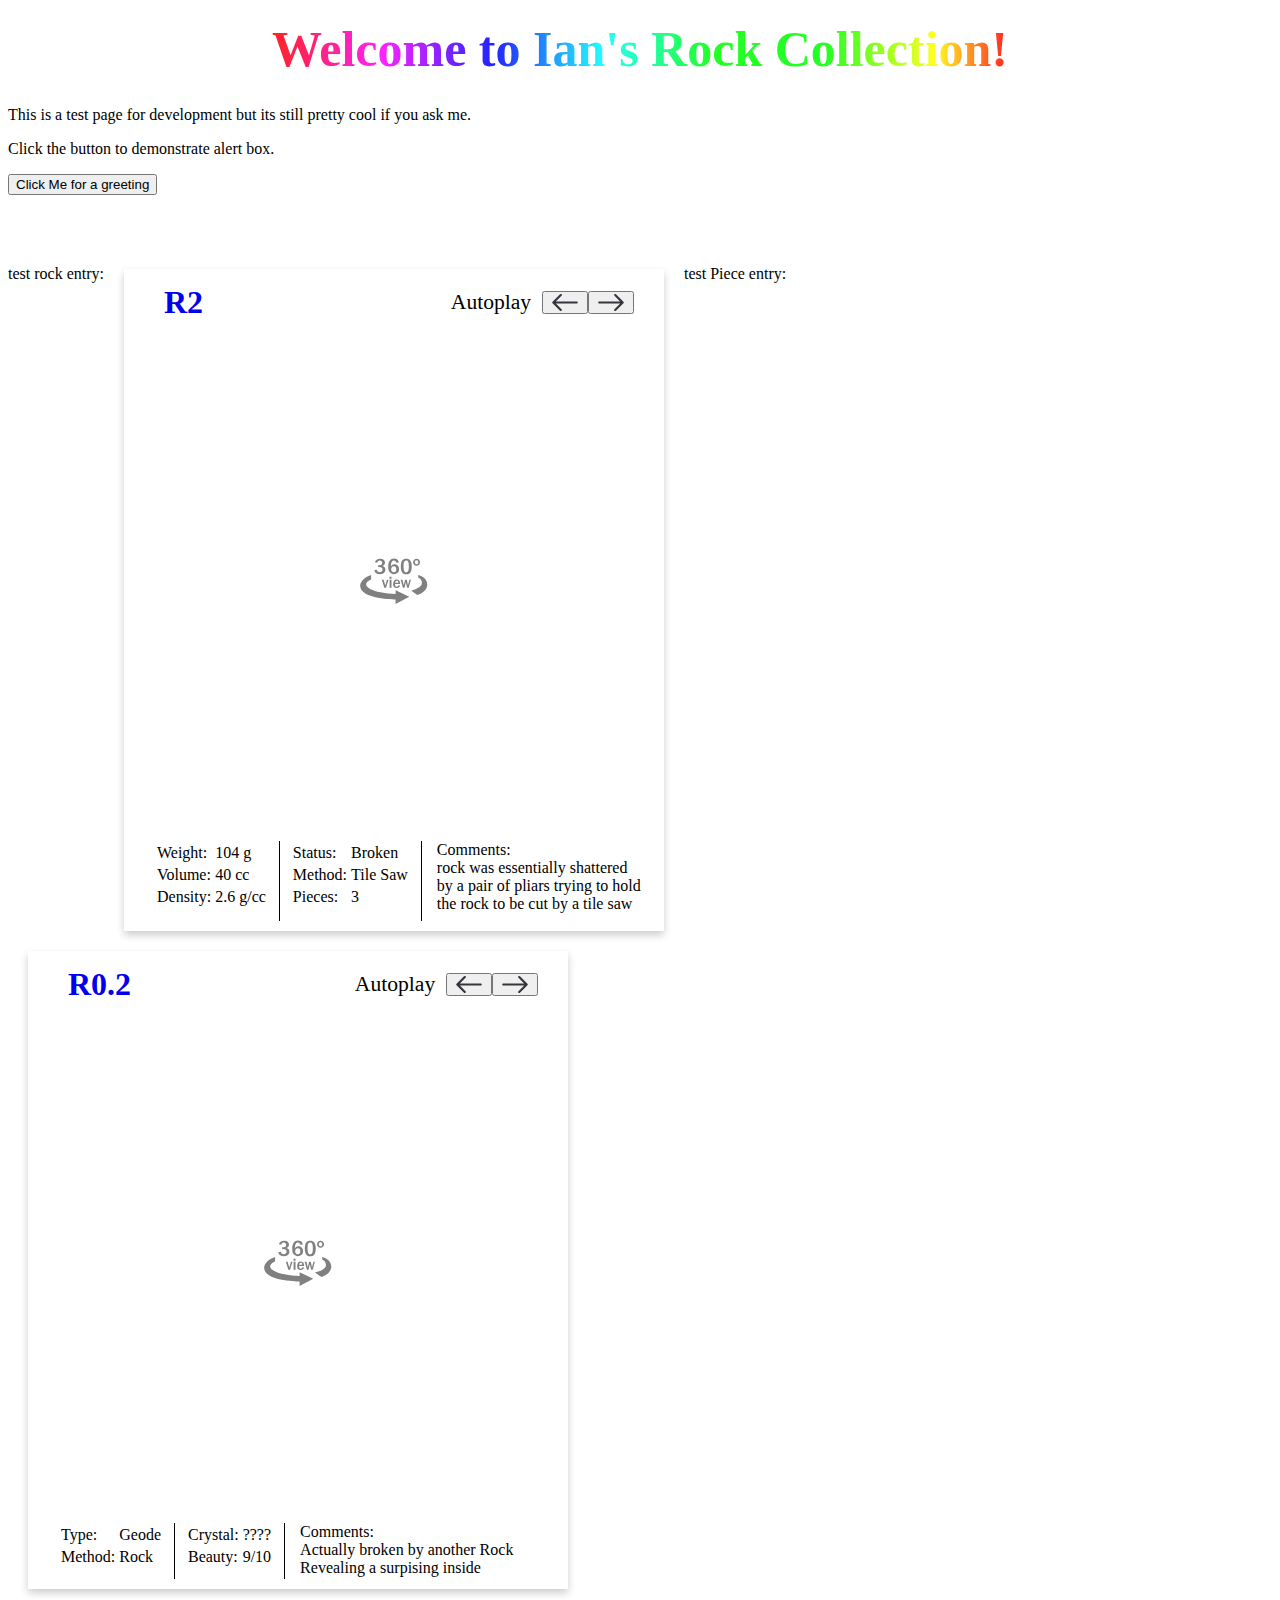
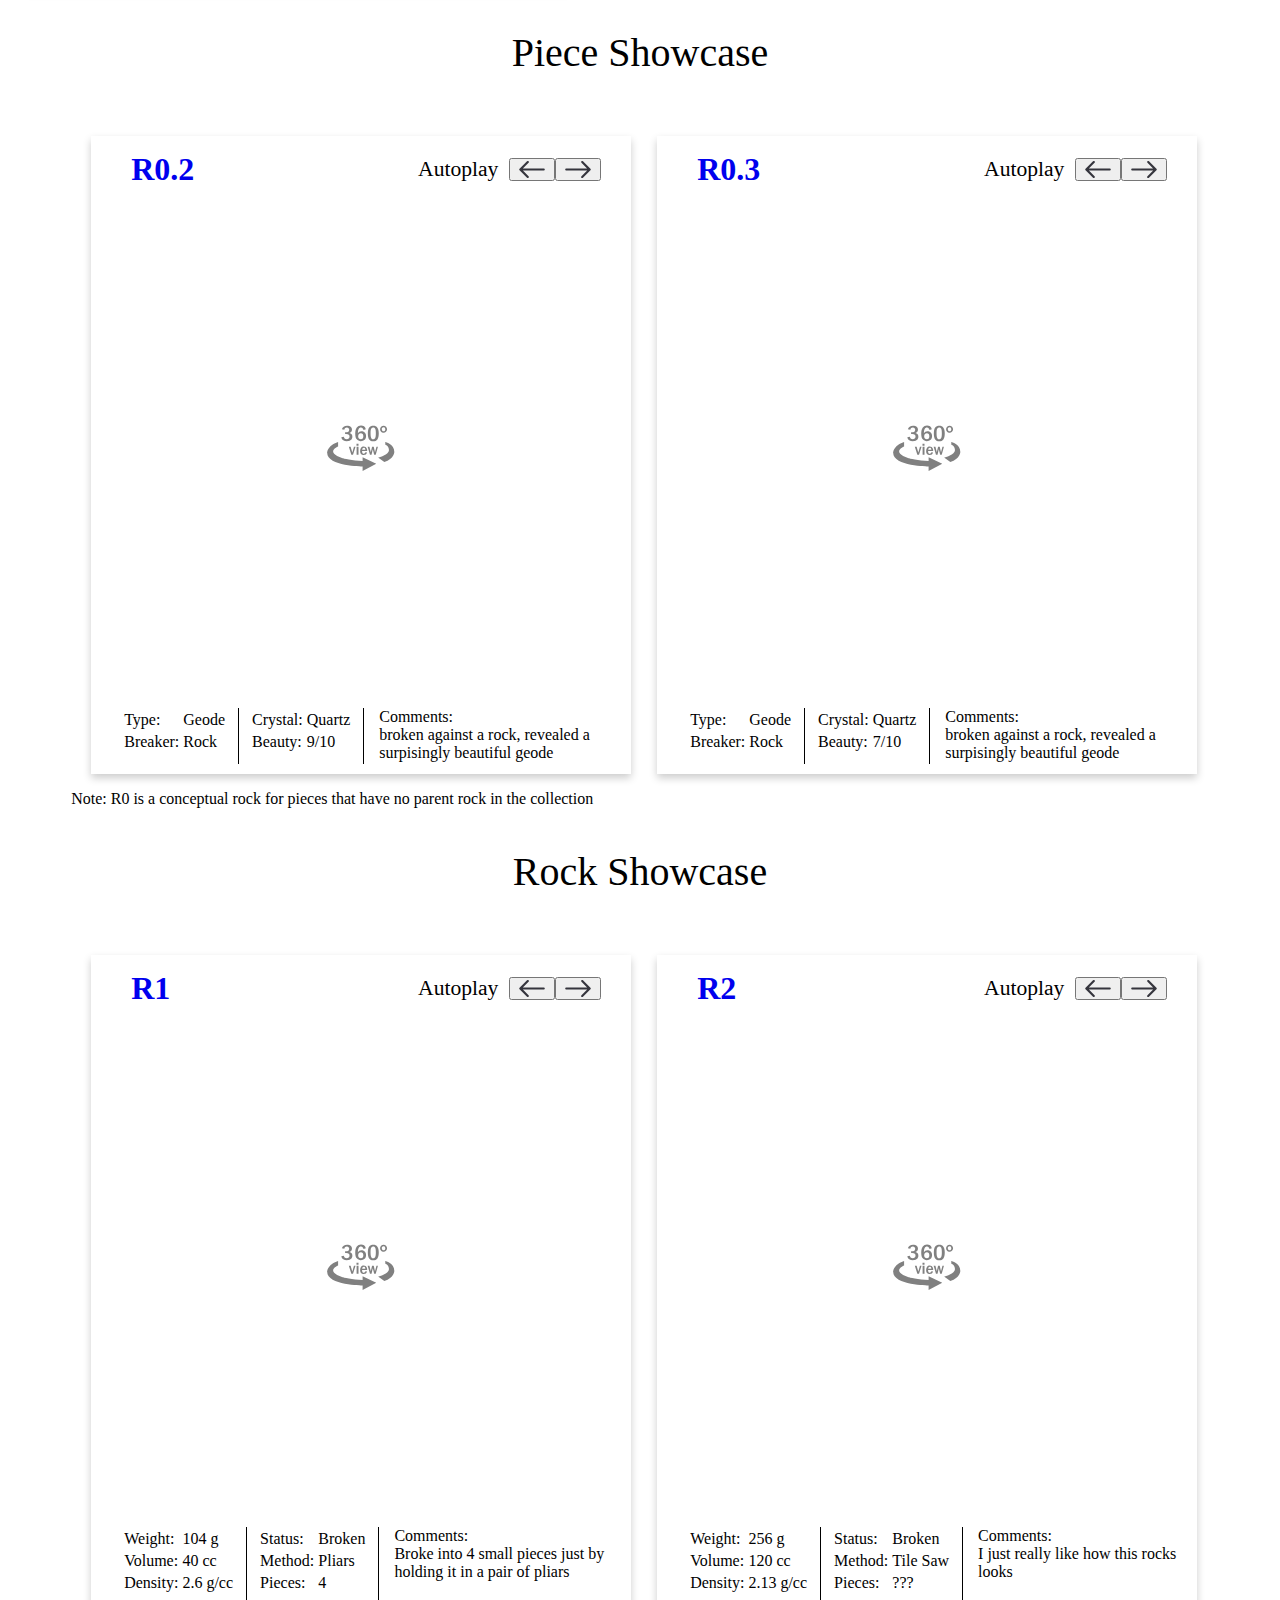
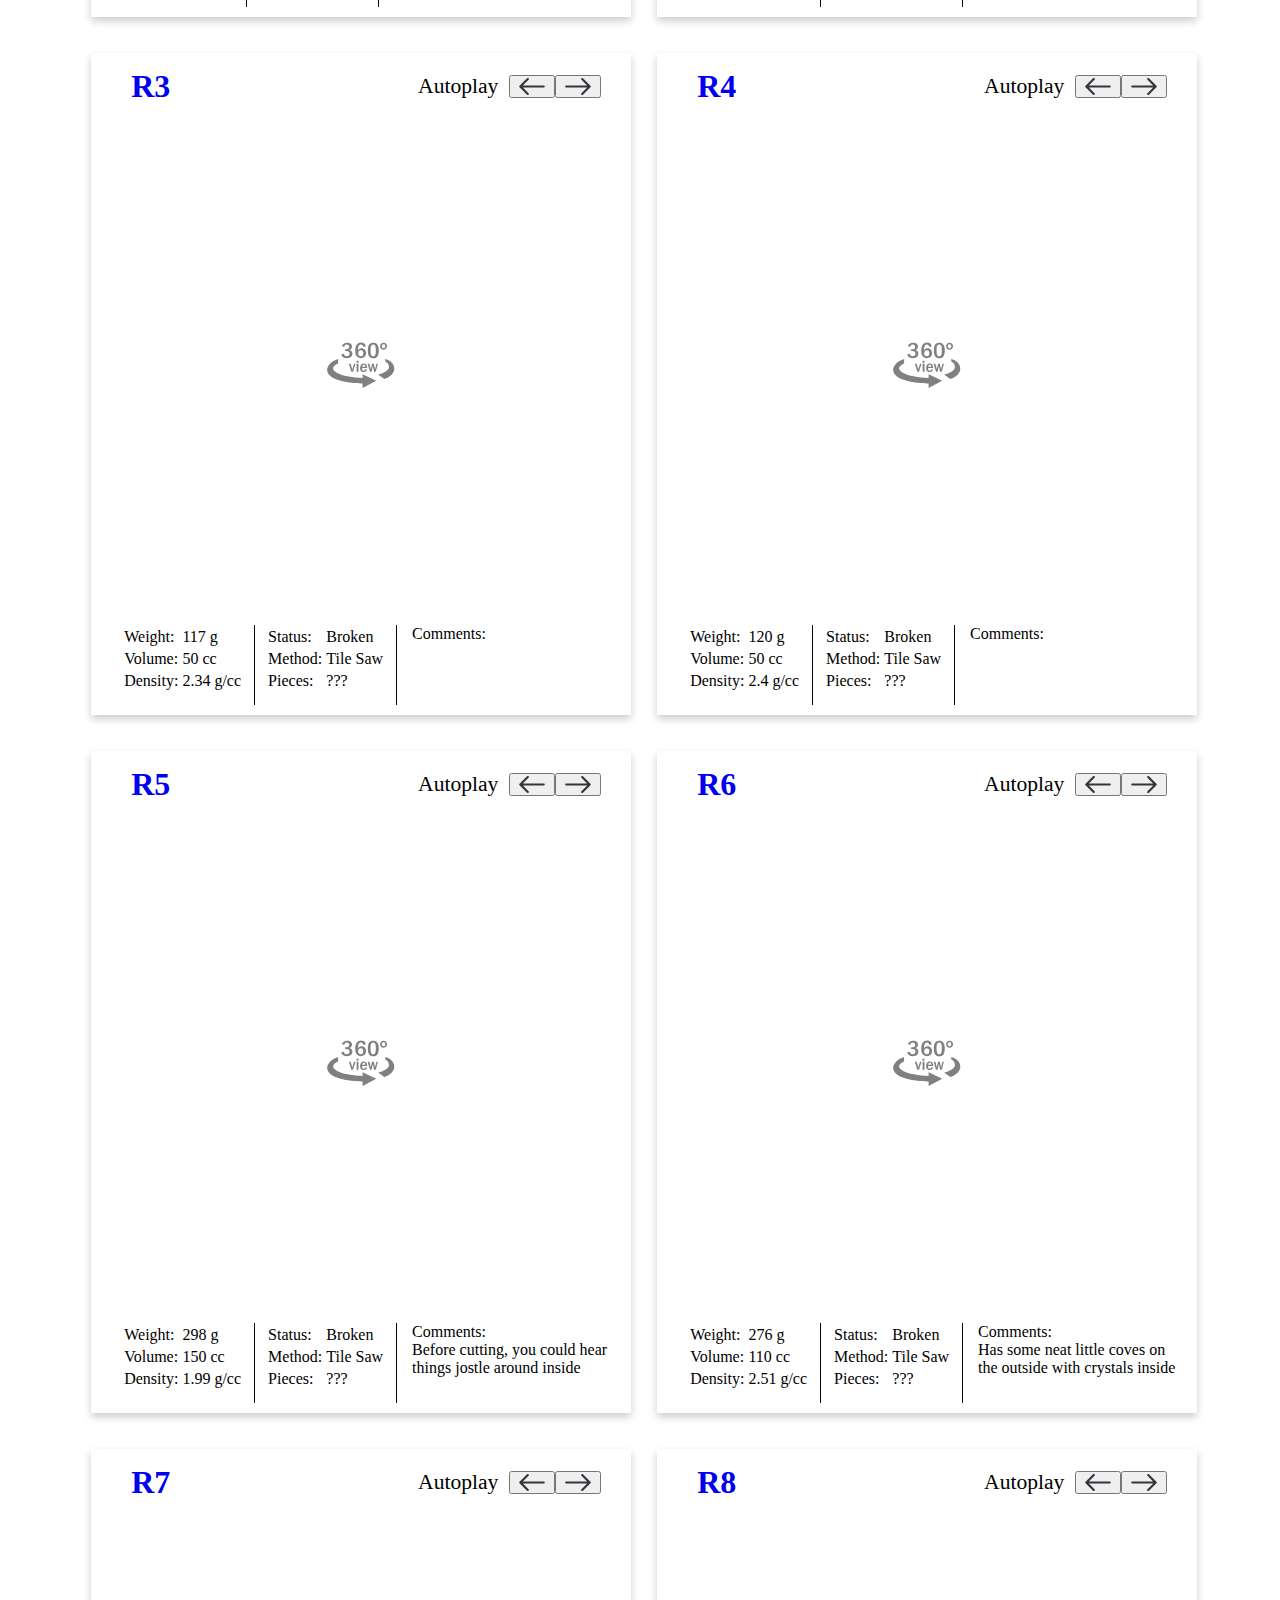
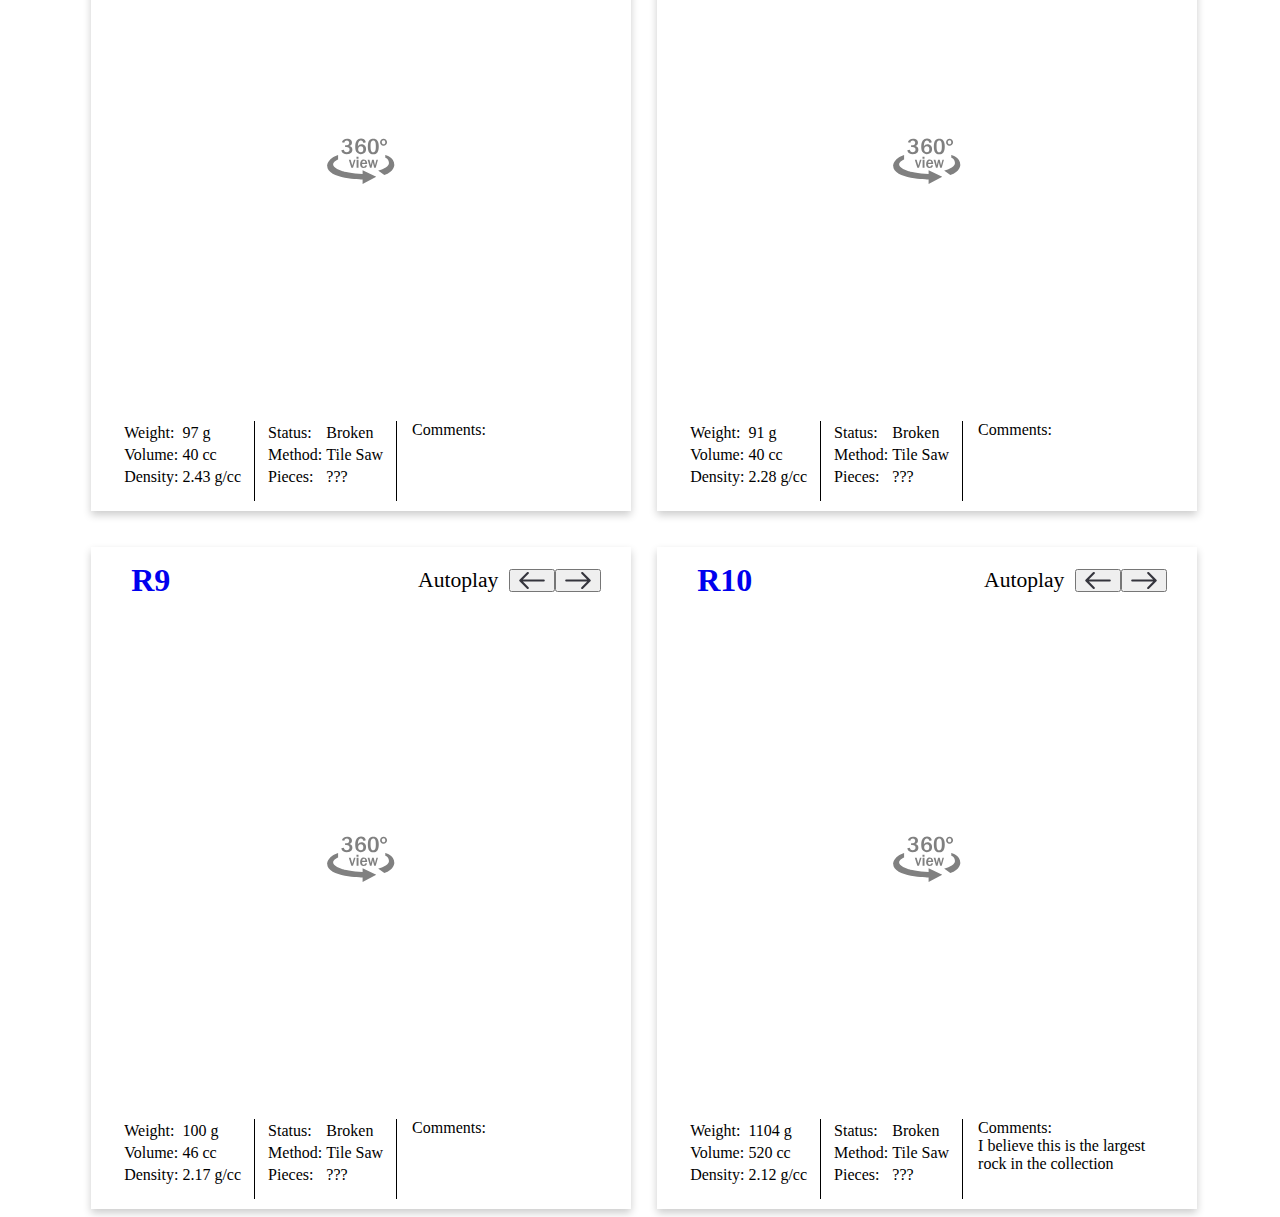
<file: test.html>
<!DOCTYPE html>
<html>

<head>
  <link rel="shortcut icon" type="image/x-icon" href="favicon.ico">
  <meta content='width=device-width, initial-scale=.5' name='viewport'/>
</head>
<body>


<title>JS Playground</title>

<div style="text-align: center;" >
    <h1  style = "font-size: 50px" class="rainbow">Welcome to Ian's Rock Collection!</h1>
</div>


<div>
  <p> This is a test page for development but its still pretty cool if you ask me.</p>
</div>

<p>Click the button to demonstrate alert box.</p>

<button onclick="greeting()">Click Me for a greeting</button>

<!-- <button onclick="window.test.add_rock_entry_adhoc()">add div</button> -->


<script>
function greeting() {
  alert("Hello\nHow are you?");
}
</script>



<script>
function make360(){

  rock1 = new Image()
  rock2 = new Image()
  rock1.src = "https://i.imgur.com/IvQVtzh.jpg"
  rock2.src = "https://i.imgur.com/e4wSpsO.jpg"

  imagel = []
  imagel.push(rock1)
  imagel.push(rock2)

  y = document.getElementById("test"); 
  y.className = "cloudimage-360";

  window.CI360.init();
  //  console.log(y)
  //  console.log(y.getAttributeNames())
  window.CI360._viewers[0].amount = 2
  window.CI360._viewers[0].images = imagel
  window.CI360._viewers[0].update()
}


</script>



<br/>
<br/>
<br/>

<div id="test" class="lol"></div>
<br/>

</body>
</html>

<div class="testbed" style="display: flex; flex-flow: row wrap;">

  <p>test rock entry:</p>
  <div class="rockentry"> 
    <div class="header"> 
      <a href="Rocks/R2.html"><h1> R2</h1></a>
      <!-- <button onclick="window.test.autoplay_toggle(null, this.parentElement.parentElement.children[1])">Autoplay</button> -->
      <div class="autoplay-controls">
      <p style='padding-right: .5em; font-size: 120%; margin: 0;'> Autoplay </p> 
      <button onclick="window.test.autoplay_left(null, this.parentElement.parentElement.parentElement.children[1])"> <span class="arrow left"> </button>
      <!-- <button class="stopbutton" onclick="window.test.autoplay_stop(null, this.parentElement.parentElement.parentElement.children[1])">Stop</button> -->
      <button onclick="window.test.autoplay_right(null, this.parentElement.parentElement.parentElement.children[1])"> <span class="arrow right"></span></button>

      </div>
    </div>
      
    <div id="R2" class="entryviewer" onclick= "window.test.activate_entry(this)" style="position: relative;  background-image: url('https://i.imgur.com/IvQVtzh.jpg'); " >
        <div class="icon360"></div>
        <button class="cloudimage-360-prev"></button>
        <button class="cloudimage-360-next"></button>

    </div>
    <div class="footer"> 
        <div class="measurements">
          <table>
            <tr>
              <td>Weight:</td>
              <td>104 g</td>
            </tr>
            <tr>
              <td>Volume:</td>
              <td>40 cc</td>
            </tr>
            <tr>
              <td>Density:</td>
              <td>2.6 g/cc</td>
            </tr>
          </table>
      </div>
      <div class="details_comments">
        <div class="details">
          <table>
            <tr>
              <td>Status:</td>
              <td>Broken</td> 
            </tr>
            <tr>
              <td>Method:</td>
              <td>Tile Saw</td>
            </tr>
            <tr>
              <td>Pieces:</td>
              <td>3</td>
            </tr>
          </table>
      </div>
          <div class="comments">
            <!-- <p>Status: Broken</p>
            <p>Breaking Method: Tile Saw</p>
            <br> -->
            <!-- Lorem ipsum dolor sit amet, consectetur adipiscing elit, sed do eiusmod tempor incididunt ut labore et dolore magna aliqua. Ut enim ad minim veniam, quis nostrud exercitation ullamco laboris nisi ut aliquip ex ea commodo consequat. </div> -->
            Comments: <br> rock was essentially shattered by a pair of pliars trying to hold the rock to be cut by a tile saw
          </div>
            <!-- Lorem ipsum dolor sit amet, consectetur adipiscing elit, sed do eiusmod tempor incididunt </div> -->
          <!-- <div class="comments"> Lorem  </div> -->
          </div>

      </div>
  </div>

  <!-- <div style="width: 100px; height: 100px; margin: auto; border-radius: 50%;  color: rgb(80, 80, 80); line-height: 100px; z-index: 2; background: url('../img/360_view.svg') 50% 50% / no-repeat, rgba(255, 255, 255, 0.8), url('https://i.imgur.com/8sQ404Y.jpg');"></div> -->


  <p>test Piece entry:</p>
  <div class="pieceentry"> 
    <div class="header"> 
      <a href="Pieces/R0.2.html"><h1> R0.2 </h1></a>
      <!-- <button onclick="window.test.autoplay_toggle(null, this.parentElement.parentElement.children[1])">Autoplay</button> -->
      <div class="autoplay-controls">
      <p style='padding-right: .5em; font-size: 120%; margin: 0;'> Autoplay </p> 
      <button onclick="window.test.autoplay_left(null, this.parentElement.parentElement.parentElement.children[1])"> <span class="arrow left"> </button>
      <!-- <button class="stopbutton" onclick="window.test.autoplay_stop(null, this.parentElement.parentElement.parentElement.children[1])">Stop</button> -->
      <button onclick="window.test.autoplay_right(null, this.parentElement.parentElement.parentElement.children[1])"> <span class="arrow right"></span></button>

      </div>
    </div>
    <div id="R0.2" class="entryviewer" onclick= "window.test.activate_entry(this)" style='position: relative; background-image: url("https://i.imgur.com/8sQ404Y.jpg");' >
      <div class="icon360"></div>
        <button class="cloudimage-360-prev"></button>
        <button class="cloudimage-360-next"></button>

    </div>
    <div class="footer"> 
        <div class="typestuff">
          <table>
            <tr>
              <td>Type:</td>
              <td>Geode</td>
            </tr>
            <tr>
              <td>Method:</td>
              <td>Rock</td>
            </tr>
          </table>
      </div>
      <div class="beauty_comments">
        <div class="beauty">
          <table>
            <tr>
              <td>Crystal:</td>
              <td>????</td> 
            </tr>
            <tr>
              <td>Beauty:</td>
              <td>9/10</td>
            </tr>
          </table>
      </div>
          <div class="comments">
            <!-- <p>Status: Broken</p>
            <p>Breaking Method: Tile Saw</p>
            <br> -->
            <!-- Lorem ipsum dolor sit amet, consectetur adipiscing elit, sed do eiusmod tempor incididunt ut labore et dolore magna aliqua. Ut enim ad minim veniam, quis nostrud exercitation ullamco laboris nisi ut aliquip ex ea commodo consequat. </div> -->
            Comments: <br> Actually broken by another Rock Revealing a surpising inside
          </div>
            <!-- Lorem ipsum dolor sit amet, consectetur adipiscing elit, sed do eiusmod tempor incididunt </div> -->
          <!-- <div class="comments"> Lorem  </div> -->
          </div>

      </div>
  </div>

</div>


<p style="text-align: center; font-size: 40px;">Piece Showcase</p>
<div id="piece-showcase"></div>
<p style="padding-left: 5%;">Note: R0 is a conceptual rock for pieces that have no parent rock in the collection</p>

<p style="text-align: center; font-size: 40px;">Rock Showcase</p>
<div id="rock-showcase"></div>


<script src="js/ci360.utils.js" type="module"></script>
<script src="js/ci360.service.js" type="module"></script>
<script src="js/index.js" type="module"></script>
<script src="js/myscript.js" type="module"></script>

<!-- <script src="https://ajax.googleapis.com/ajax/libs/jquery/3.5.1/jquery.min.js"></script> -->
</body>

<link rel="stylesheet" href="css/mystyles.css">
</file>
<file: css/mystyles.css>
/******************** ENTRIES ***********************/

.rockentry, .pieceentry {
    max-width: 500px;
    width: 500px;
    /* height: 500px; */
    padding: 5px 20px;
    margin: 20px;
    margin-bottom: 0px;
    box-shadow: 0 4px 8px 0 rgba(0,0,0,0.2);
    transition: 0.3s;
    align-self: center;
}

.rockentry:hover, .pieceentry:hover {
    box-shadow: 0 8px 16px 0 rgba(0,0,0,0.2);
}

.rockentry > .header, .pieceentry > .header {
  /* vertical-align: text-top;  */
  /* margin: auto; */
    display: flex;
    justify-content: space-between;
    align-items: center;
    padding: 0 10px;
}

.rockentry > a, h1, .pieceentry > a, h1 {
    margin: 10px;
    display: inline-block;
}

/******************** Footer Elements ***********************/
.rockentry > .footer, .pieceentry > .footer {
    display: flex;
    justify-content: left;
    justify-content: start;
    /* align-items: center; */
    align-items: flex-start;
    margin-top: 10px;
    margin-bottom: 5px;
    /* max-width: 500px; */
    /* width: 500px; */
    /* height: 500px; */
}

.footer > .details_comments, .footer > .beauty_comments {
    display: flex;
    justify-content: left;
    justify-content: start;
    align-items: flex-start;
    /* align-items: center; */
    border-left: 1px solid black;
    min-height: 80px;
}



.measurements, .typestuff {
    text-align: left;
    min-width: fit-content;
    padding: 10px;
    padding-top: 0px;
}

.details, .beauty {
    text-align: left;
    min-width: fit-content;
    padding: 10px;
    padding-top: 0px;
    /* min-height: 80px; */
    /* border-left: 1px solid black; */
}

.comments {
    margin: 0px 0px 0px 0px;  
    padding: 0px 0px 0px 15px;
    border-left: 1px solid black;
    min-height: 80px;
    max-width: 377px;
    align-self: flex-start;
}

.comments > p {
    margin: 0px
}

/********* Piece adjustments *********/
.footer > .beauty_comments {
    min-height: 56px;
}
.beauty_comments > .comments {
    min-height: 56px;
}



/******************** Rock Viewer Element ***********************/

/* internal image div of a rock entry element */
.entryviewer {
    max-width: 500px;
    /* width: 500px; */
    height: 500px;
    /* background-image: url("https://i.imgur.com/IvQVtzh.jpg"); */
    background-repeat: no-repeat;
    background-size: contain;
    cursor: pointer;
    position: relative;
}

#rock-showcase, #piece-showcase {
    display: grid;
    width: 90%;
    margin: auto;
    /* padding: 2rem; */
    /* align-items: center; */
    /* justify-items: center; */
    justify-content: left;
    /* grid-template-columns: repeat(auto-fit, minmax(550px, 1fr)); */
    grid-template-columns: repeat(auto-fit, 550px);
    grid-gap: 1rem;
}

/* dont think this did anything but keeping it here for future ref */
/* @media only screen and (max-width: 600px) {
    #showcase {
        width: 100%;
    }
} */




/******************* 360 viewer stuff ********************/
.entryviewer .cloudimage-360-prev, .entryviewer .cloudimage-360-next {
    padding: 8px;
    background: rgba(255, 255, 255, 0.5);
    border: none;
    border-radius: 4px;
}
.entryviewer .cloudimage-360-prev:focus, .entryviewer .cloudimage-360-next:focus {
    outline: none;
}
.entryviewer .cloudimage-360-prev {
    display: none;
    position: absolute;
    z-index: 100;
    top: calc(50% - 15px);
    left: 20px;
}
.entryviewer .cloudimage-360-next {
    display: none;
    position: absolute;
    z-index: 100;
    top: calc(50% - 15px);
    right: 20px;
}
.entryviewer .cloudimage-360-prev:before, .entryviewer .cloudimage-360-next:before {
    content: '';
    display: block;
    width: 30px;
    height: 30px;
    background: 50% 50% / cover no-repeat;
}
.entryviewer .cloudimage-360-prev:before {
    background-image: url('../img/arrow-left.svg');
}
.entryviewer .cloudimage-360-next:before {
    background-image: url('../img/arrow-right.svg');
}
.entryviewer .cloudimage-360-prev.not-active, .entryviewer .cloudimage-360-next.not-active {
    opacity: 0.4;
    cursor: default;
}


.autoplay-controls {
    display: flex;
    font-size: 18px;
    justify-content: space-between;
    align-items: center;
}

span.arrow{
    background: url('../img/arrow_right.svg') no-repeat center;
    background-size: contain;
    cursor: pointer;
    display: block;
    height: 17px;
    width: 30px;
}

.stopbutton {
    font-size: 15px;
}

span.arrow.left {
    transform: rotate(180deg);
}



.entryviewer > .icon360 {
    position: absolute;
    inset: 0px;
    width: 100px;
    height: 100px;
    margin: auto;
    border-radius: 50%;
    box-shadow: rgba(255, 255, 255, 0.5) 0px 0px 4px;
    /* transition: 0.5s all; */
    color: rgb(80,80,80);
    text-align: center;
    line-height: 100px;
    color: rgb(80, 80, 80);
    z-index: 2;
    /* background: rgba(255,255,255,0.8) url(../img/360_view.svg) 50% 50% / contain no-repeat; */
    background: url('../img/360_view.svg') 50% 50% / contain no-repeat;
    background-color: rgba(255, 255, 255, 0.8);
    pointer-events: none;
}




.rainbow {
    background-image: -webkit-gradient( linear, left top, right top, color-stop(0, #f22), color-stop(0.15, #f2f), color-stop(0.3, #22f), color-stop(0.45, #2ff), color-stop(0.6, #2f2),color-stop(0.75, #2f2), color-stop(0.9, #ff2), color-stop(1, #f22) );
    background-image: gradient( linear, left top, right top, color-stop(0, #f22), color-stop(0.15, #f2f), color-stop(0.3, #22f), color-stop(0.45, #2ff), color-stop(0.6, #2f2),color-stop(0.75, #2f2), color-stop(0.9, #ff2), color-stop(1, #f22) );
    color:transparent;
    border: 2px dotted white;
    -webkit-background-clip: text;  
    background-clip: text;
}
</file>
